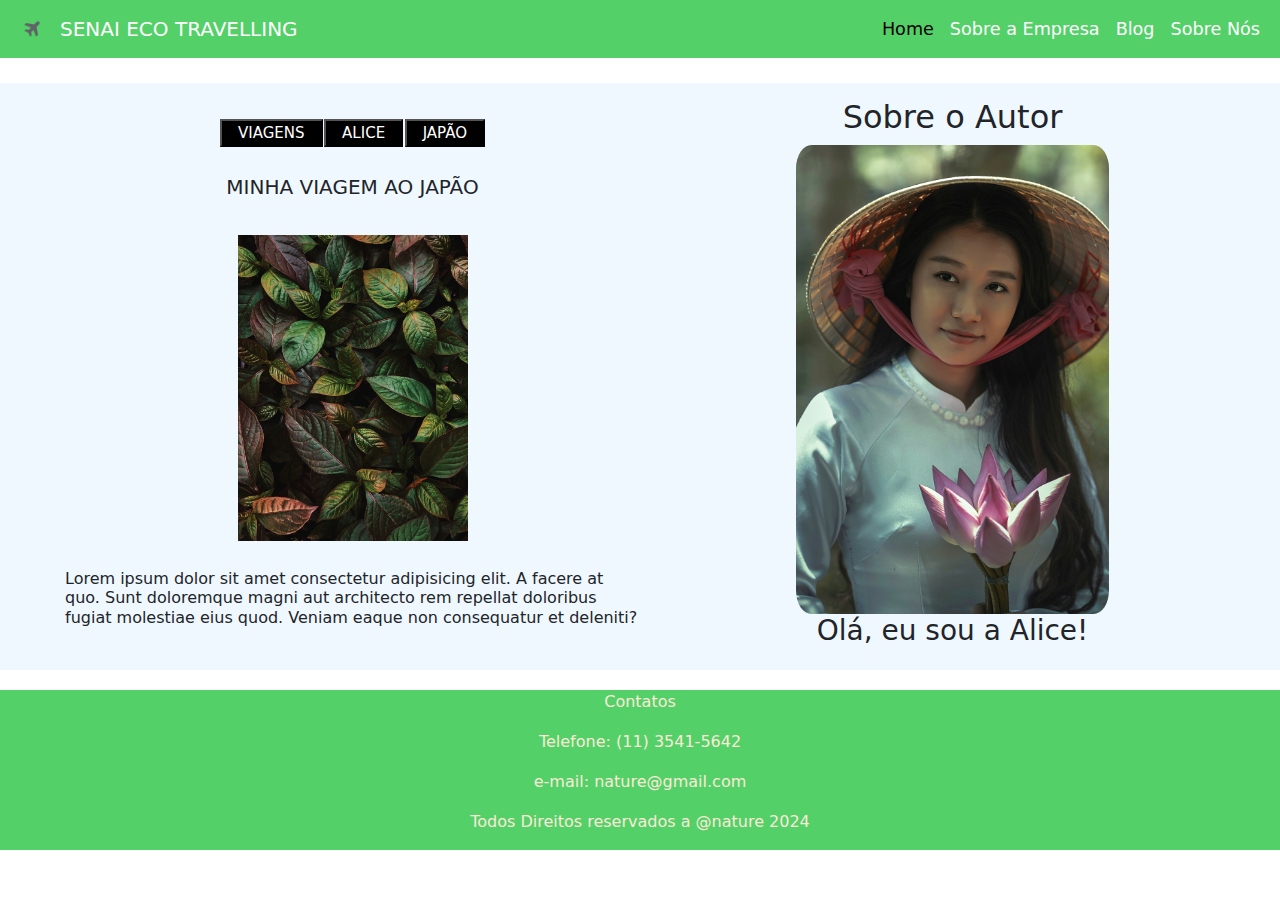
<file: pages/assunto.html>
<!DOCTYPE html>
<html lang="pt-BR">
<head>
    <meta charset="UTF-8">
    <meta name="viewport" content="width=device-width, initial-scale=1.0">
    <!-- BOOTSTRAP -->

  <link rel="stylesheet" href="/styles/bootstrap.css">

  <!-- STYLE PERSONAL -->

  <link rel="stylesheet" href="/styles/style.css">

  <link rel="shortcut icon" href="img/icons/caret-down-fill.svg" type="image/x-icon">
    <title>Blog</title>
</head>
<body>
    <header id="header">
        <nav class="navbar navbar-expand-lg bg-custom">
          <div class="container-fluid d-flex align-items-center">
            <img src="/img/icons/aviao.png" alt="Imagem" class="logo me-2" />


    
            <a class="navbar-brand" href="/index.html">SENAI ECO TRAVELLING</a>
            <button class="navbar-toggler" type="button" data-bs-toggle="collapse" data-bs-target="#navbarNav"
              aria-controls="navbarNav" aria-expanded="false" aria-label="Toggle navigation">
              <span class="navbar-toggler-icon"></span>
            </button>
            <div class="collapse navbar-collapse" id="navbarNav">
              <ul class="navbar-nav ms-auto">
                <li class="nav-item">
                  <a class="nav-link active" aria-current="page" href="/index.html">Home</a>
                </li>
                <li class="nav-item">
                  <a class="nav-link" href="/pages/sobreEmpresa.html">Sobre a Empresa</a>
                </li>
                <li class="nav-item">
                  <a class="nav-link" href="/pages/blog.html">Blog</a>
                </li>
                <li class="nav-item">
                  <a class="nav-link" href="/pages/sobreNos.html">Sobre Nós</a>
                </li>
    
              </ul>
            </div>
          </div>
        </nav>
      </header>
    
      <main id="containerAll" id="container">

        <section id="secao2"> 
       

          <div id="assunto">
         <nav>
           <button><a href="#">VIAGENS</a></button> 
            <button><a href="#">ALICE</a></button>
            <button><a href="#">JAPÃO</a></button>
          </nav>         
            <h5>MINHA VIAGEM AO JAPÃO</h5>
            
            <div id="imagemAssunto"><img src="/img/original/fotos/yousef-espanioly-hbQeCpo-Cp0-unsplash.jpg" alt=""></div>
            <div><h6>Lorem ipsum dolor sit amet consectetur adipisicing elit. A facere at quo. Sunt doloremque magni aut architecto rem repellat doloribus fugiat molestiae eius quod. Veniam eaque non consequatur et deleniti?</h6></div>
          </div>
    
          <div id="imgTitulo2">

            <div><h2>Sobre o Autor</h2></div>
            
            <img class="img-fluid" src="/img/original/time/alice.jpg" alt="">
            <h3>Olá, eu sou a Alice!</h3>
          </div>
    
        </section>
        


      </main>



  <footer id="container">
    <p>Contatos</p>
    <p>Telefone: (11) 3541-5642</p>
    <p>e-mail: nature@gmail.com</p>
    <p>Todos Direitos reservados a @nature 2024</p>
  </footer>

  <!-- JQUARY -->
  <script src="/scripts/jquery-3.7.1.min.js"></script>

  <!-- PERSONAL SCRIPT -->

  <script src="/scripts/script.js"></script>



</body>
</html>
</file>
<file: styles/style.css>
#header {
    width: 100%; 
}

.bg-custom {
    background-color: #54d069; 
    width: 100%;
}

.navbar-brand, .nav-link, .name {
    color: white
}

.navbar-nav .nav-link {
    font-size: 1.1rem; 
}

.logo {
    padding: 10px; 
    height: 40px; 
}

.name {
    font-size: 1.5rem; 
    font-weight: bold; 
    
}

#secao1,#secao2, #secao3{

    
    width: 100%;
    height: auto;
    display: flex;
    padding: 15px;
    margin-top: 5px;
    background-color: aliceblue;
    
}

#tituloSite, #tituloSite2,#tituloSite3{

    width: 50%;
    height: auto;
    display: flex;
    align-items: start;
    padding-left: 50px;
    justify-content:center;
    flex-direction: column;
    font-size: 30%;
    
}
#imgTitulo,#imgTitulo2,#secao3Form{

    width: 50%;
    height: auto;
    display: flex;
    align-items: center;
    justify-content: center;
   
}
#imgTitulo2{
    width: 50%;
    height: auto;
    display: flex;
    flex-direction: column;
    
}

#imgTitulo img{

    width: 40%;
    height: auto;
    border-radius: 100%;
   
}
#s2Title
{
    width: 100%;
    text-align: center;
  
}

#tituloSite2{

    width: 50%;
    height: auto;
    display: flex;
    padding-left: 50px;
    justify-content:start;
    flex-direction: column;
    font-size: 30%;
}

#imgTitulo2 img{

    width: 50%;
    height: auto;
    display: flex;
    border-radius: 5%;
   
}

#secao3Form{

    
    width: 50%;
    display: flex;
    flex-direction: column;
    justify-content:flex-start;
    align-content: start;
    gap: 20px;
    padding-top: 20px;
   
   
}

.form-select{

  width: 60%;
 
}
#tituloSite3{

    width: 100%;
    height: auto;
   

}
#cardsNamePlace{

    width: 50%;
    height: auto;    
    display: flex;   
    gap: 20px;
    color: black;
    margin: 50px;
    text-align: justify;
}
#cardsNamePlace img{

    width: 50%;
    
}
.cardDescription {
    display: flex;
    flex-direction: column;
    justify-content: space-around;
}

#imageDescription{

    display: flex;
    align-content:baseline;
    align-items: baseline;
    font-size: 10px;
    text-align: justify;

}

#imageDescription img{

    width: 10%;
    height: auto;
    border-radius: 100%;
    
}
#section4H1{
    text-align: center;
    margin: 20PX 0 0 0;
    background-color:rgb(196, 190, 190) ;
}

#section4{

    width: 100%;
    height: 500px;
    background-color: rgb(196, 190, 190);
    display: flex;
}
#section4 h1{
    text-align: center;
    padding:20px;
}

#section4Text{
    width: 50%;
    height: auto;
    padding: 50px;
    text-align: justify;
}
#section4Img{
    width: 50%;
    height: 500px;
    display: flex;
}

.section4Imgs{
    width: 100%;
    height: auto;
    display: flex;
    align-items: center;
    gap: 10px;

}

.section4Imgs img{
    width: 100%;
    height: 400px;
}

/* SOBRE A EMPRESA  */


#sobreAEmpresa{
    width: 100%;
    height: 800px;
    display: flex;
    align-items: center;
    margin-bottom:20px;
    margin-top: 40px;
 
}
#fotoCliente{

    width: 50%;
    height: 800px;
    display: flex;
    justify-content: center; 
 
    margin-bottom: 40px;
}
.envolveImagens{

    width: 50%;
    height: auto;
    display: flex;
    flex-wrap: wrap;
    gap: 10px;
    background-color: #ddd;
    margin-bottom: 40px;
  
    
}


#envolveImagem{
    
    display: flex;
    flex-wrap: wrap;
    justify-content: center;    
    border: 1px solid #ddd;
    border-radius: 5px;  
    box-sizing: border-box;
   
   

}

#envolveImagem img{
    width: 100%;
}

/* SOBRE O ASSUNTO */

#containerAll{

    width: 100%;
    height: auto;
    display:flex ;
    margin-top: 20px;
    margin-bottom: 20px;
    
}

#containerConteudo{
    width: 60%;
    background-color: #54d069;
    display: flex;
    justify-content: center;
   
    display: flexbox;
    gap:10px
}

#containerConteudo button{
    background-color: black;
    color: white;
}
#containerConteudo a{
    text-decoration: none;
    color: white;
}

#containerAllFoto{
    width:100% ;
    background-color: yellow;
}

#assunto{
    width: 50%;
    height: auto;
    display: flex;
    align-items: center;
    padding-left: 50px;
    justify-content:center;
    flex-direction: column;
    font-size: 30%;
    gap: 5%;
}

#assunto button{
     background-color: black;
    
}

#assunto a{

    text-decoration: none;
    color: white;
    margin: 10px;
    font-size: 15px;
}

#imagemAssunto{

    width: 100%;
    display: flex;
    justify-content: center;
}

#imagemAssunto img{

    width: 40%;
}

.modal-body{

    width: 100%;
    height: auto;
    background-color: #54d069;
}
.modal-body img{

    width: 100%;
    height: 300px;
    background-color: #54d069;
}



footer{
    text-align: center;
    display: flex;
    flex-direction: column;
    align-items: center;
    justify-content: center;
    background-color: #54d069;
    color: antiquewhite;
}
</file>
